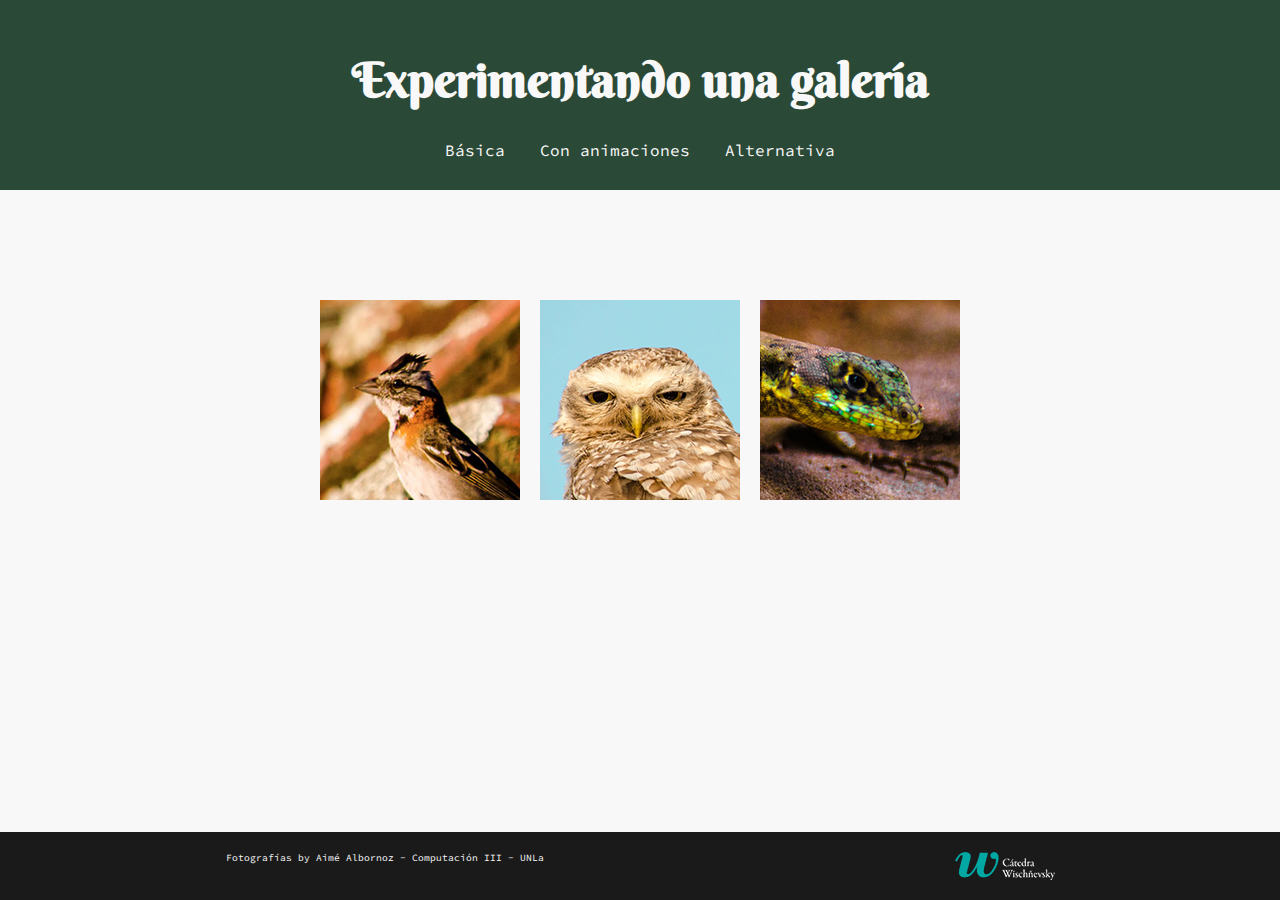
<file: index.html>
<!doctype html>
<html>
	<head>
		<meta charset="utf-8">
		<title>Prueba de galer&iacute;a 2</title>
		<link rel="icon" href="favicon.ico" type="image/x-icon">
		<meta name="viewport" content="width=device-width">
		<link href="estilos-grales.css" rel="stylesheet" type="text/css">
		<link href="estilos-gal-basica.css" rel="stylesheet" type="text/css">
		<script>
			function cambiarDisplay(visibilidadNueva){
				document.getElementById("galeria").style.display = visibilidadNueva
			}
			function mostrarGaleria(){
				cambiarDisplay('flex')
			}
			function ocultarGaleria(){
				cambiarDisplay('none')
			}
		</script>
	</head>

	<body>
		<header class="flex">
			<h1>Experimentando una galer&iacute;a</h1>
			<ul class="flex">
				<li><a href="index.html">B&aacute;sica</a></li>
				<li><a href="con-animaciones.html">Con animaciones</a></li>
				<li><a href="alternativa.html">Alternativa</a></li>
			</ul>
		</header>
		<main class="flex">
			<section id="miniaturas" class="flex">
				<a href="#foto-1-gorrion"><img src="img/hobbie-1-thumbnail.jpg" alt="Gorrión" width="200px" height="200px" onClick="mostrarGaleria()"></a>
				<a href="#foto-2-lechuza"><img src="img/hobbie-11-thumbnail.jpg" width="200px" height="200px" alt="Lechuza" onClick="mostrarGaleria()"></a>
				<a href="#foto-3-teyu"><img src="img/hobbie-7-thumbnail.jpg" width="200px" height="200px" alt="Teyú" onClick="mostrarGaleria()"></a>
			</section>
			<!--Comienzo de galería oculta-->
			<section id="galeria">
				<div id="fondo-galeria"></div>
				<ul id="galeria-oculta" class="flex">
					<li class="fraccion-galeria flex" id="foto-1-gorrion">
						<a href="#" class="primer-ultima-flecha"><img class="flecha" src="img/back.svg" width="40px" height="40px" alt="Anterior"></a>
						<img class="close" src="img/close.svg" alt="Cerrar" width="40px" height="40px" onClick="ocultarGaleria()">
						<a href="#foto-2-lechuza"><img class="flecha" src="img/next.svg" width="40px" height="40px" alt="Siguiente"></a>
					</li>
					<li class="fraccion-galeria flex" id="foto-2-lechuza">
						<a href="#foto-1-gorrion"><img class="flecha" src="img/back.svg" width="40px" height="40px" alt="Anterior"></a>
						<img class="close" src="img/close.svg" alt="Cerrar" width="40px" height="40px" onClick="ocultarGaleria()">
						<a href="#foto-3-teyu"><img class="flecha" src="img/next.svg" width="40px" height="40px" alt="Siguiente"></a>
					</li>
					<li class="fraccion-galeria flex" id="foto-3-teyu">
						<a href="#foto-2-lechuza"><img class="flecha" src="img/back.svg" width="40px" height="40px" alt="Anterior"></a>
						<img class="close" src="img/close.svg" alt="Cerrar" width="40px" height="40px" onClick="ocultarGaleria()">
						<a href="#" class="primer-ultima-flecha"><img class="flecha" src="img/next.svg" width="40px" height="40px" alt="Siguiente"></a>
					</li>
				</ul>
			</section>
			<!--Fin de galería oculta-->
			
		</main>
		<footer class="flex">
			<p>Fotograf&iacute;as by Aim&eacute; Albornoz - Computaci&oacute;n III - UNLa</p>
			<img src="img/logo-catedra.png" alt="C&aacute;tedra Wisñevsky" width="100px" height="28px">
		</footer>
	</body>
</html>
</file>
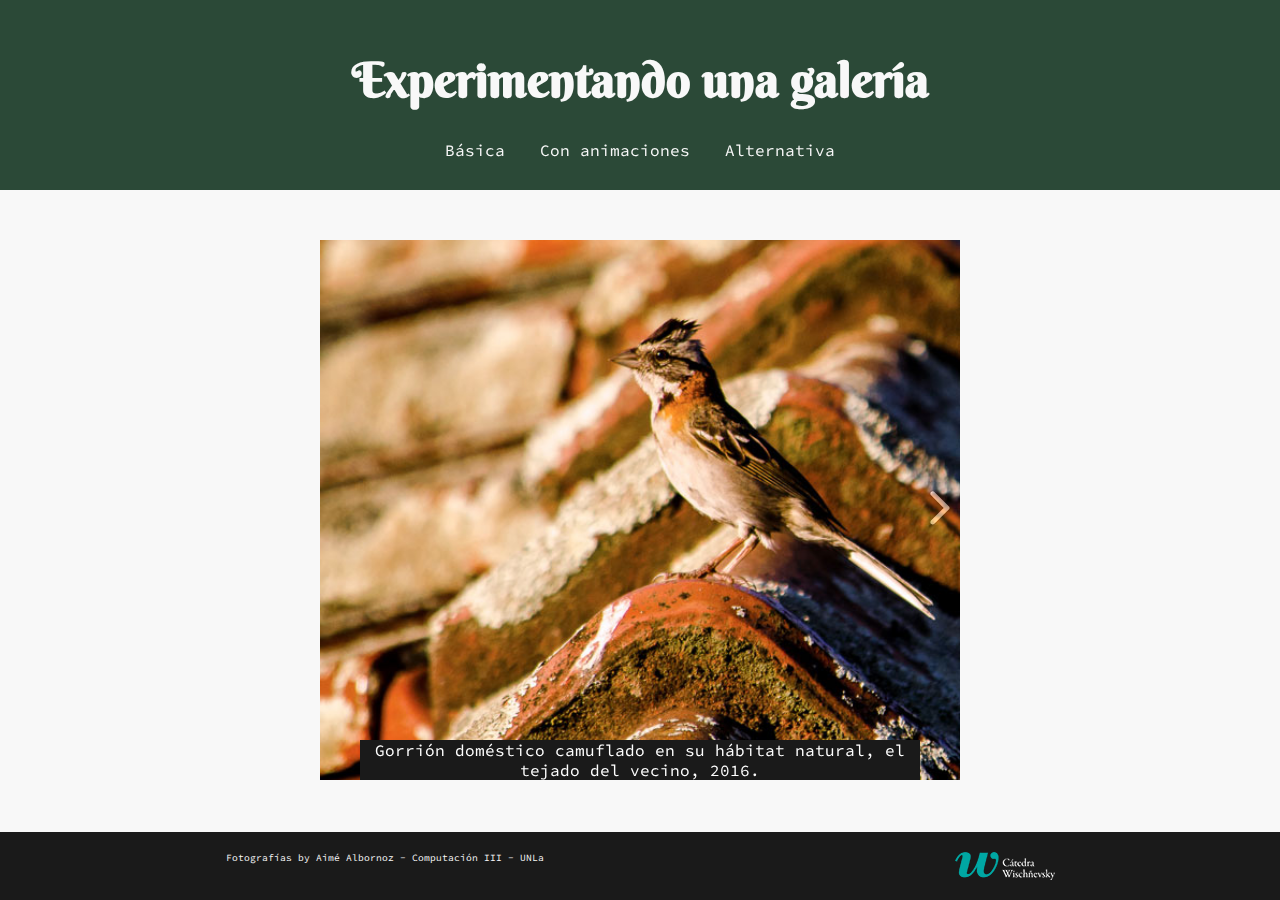
<file: alternativa.html>
<!doctype html>
<html>
	<head>
		<meta charset="utf-8">
		<title>Documento sin título</title>
		<link rel="icon" href="favicon.ico" type="image/x-icon">
		<meta name="viewport" content="width=device-width">
		<link href="estilos-grales.css" rel="stylesheet" type="text/css">
		<link href="estilos-alternativa.css" rel="stylesheet" type="text/css">
		<script>
			function cambiarDisplay(visibilidadNueva){
				document.getElementById("galeria").style.display = visibilidadNueva
			}
			function mostrarGaleria(){
				cambiarDisplay('flex')
			}
			function ocultarGaleria(){
				cambiarDisplay('none')
			}
		</script>
	</head>

	<body>
		<header class="flex">
			<h1>Experimentando una galer&iacute;a</h1>
			<ul class="flex">
				<li><a href="index.html">B&aacute;sica</a></li>
				<li><a href="con-animaciones.html">Con animaciones</a></li>
				<li><a href="alternativa.html">Alternativa</a></li>
			</ul>
		</header>
		<main class="flex">
			<section id="galeria">
				<div class="fraccion-galeria flex" id="foto-1-gorrion">
					<a href="#" class="primer-ultima-flecha"><img class="flecha" src="img/back.svg" width="40px" height="40px" alt="Anterior"></a>
					<p class="caption">Gorri&oacute;n dom&eacute;stico camuflado en su h&aacute;bitat natural, el tejado del vecino, 2016.</p>
					<a href="#foto-2-lechuza"><img class="flecha" src="img/next.svg" width="40px" height="40px" alt="Siguiente"></a>
				</div>
				<div class="fraccion-galeria flex" id="foto-2-lechuza">
					<a href="#foto-1-gorrion"><img class="flecha" src="img/back.svg" width="40px" height="40px" alt="Anterior"></a>
					<p class="caption">Buho juzgando a los que tiran basura en su casa, Mar del Plata 2020</p>
					<a href="#foto-3-teyu"><img class="flecha" src="img/next.svg" width="40px" height="40px" alt="Siguiente"></a>
				</div>
				<div class="fraccion-galeria flex" id="foto-3-teyu">
					<a href="#foto-2-lechuza"><img class="flecha" src="img/back.svg" width="40px" height="40px" alt="Anterior"></a>
					<p class="caption">Tey&uacute;-taragü&iacute;, lagartija avistada en las Ruinas Jesu&iacute;tico-Guaran&iacute;es de San Ignacio Mini, 2017</p>
					<a href="#" class="primer-ultima-flecha"><img class="flecha" src="img/next.svg" width="40px" height="40px" alt="Siguiente"></a>
				</div>
			</section>
		</main>
		<footer class="flex">
			<p>Fotograf&iacute;as by Aim&eacute; Albornoz - Computaci&oacute;n III - UNLa</p>
			<img src="img/logo-catedra.png" alt="C&aacute;tedra Wisñevsky" width="100px" height="28px">
		</footer>
	</body>
</html>
</file>
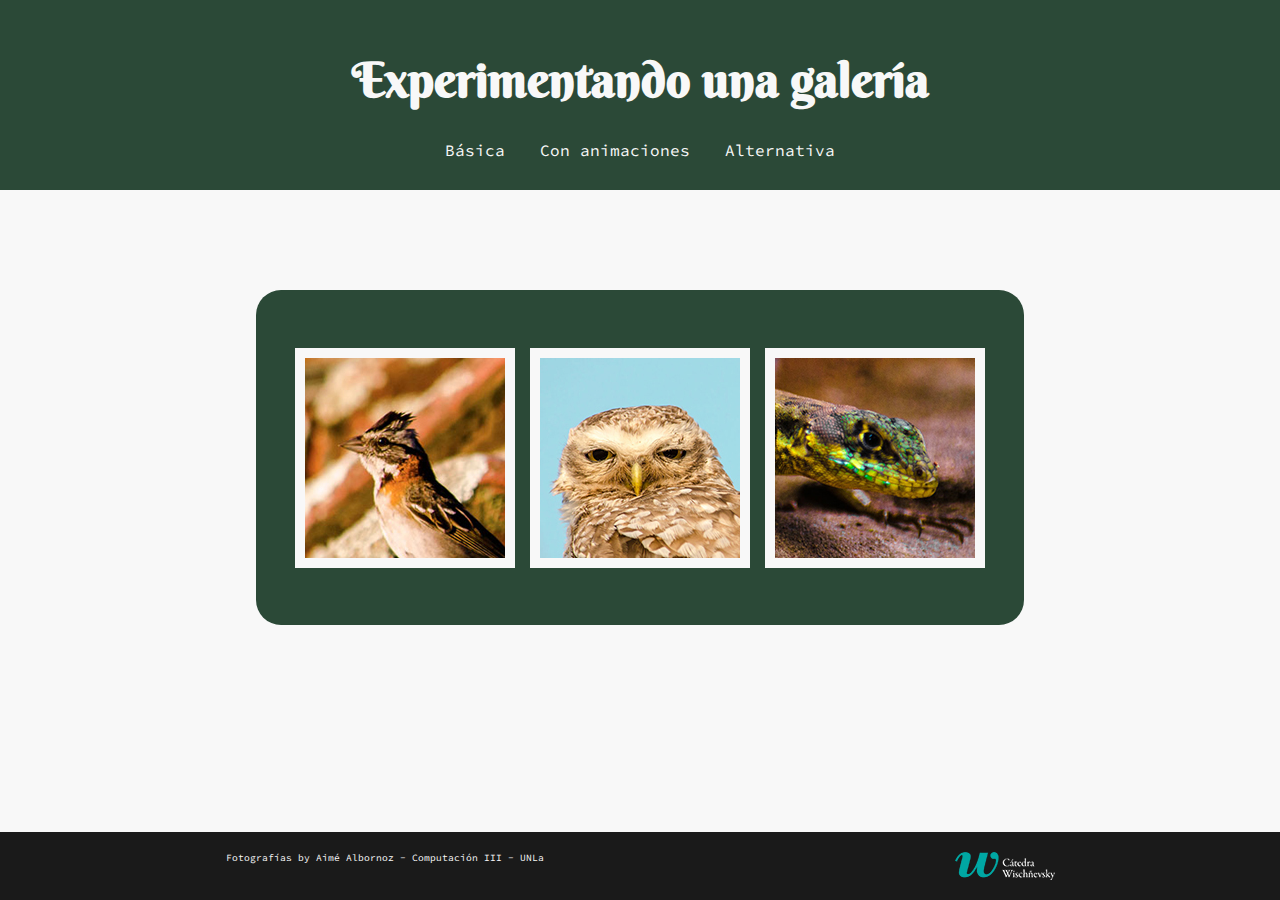
<file: con-animaciones.html>
<!doctype html>
<html>
	<head>
		<meta charset="utf-8">
		<title>Galería con animaciónes</title>
		<link rel="icon" href="favicon.ico" type="image/x-icon">
		<meta name="viewport" content="width=device-width">
		<link href="estilos-grales.css" rel="stylesheet" type="text/css">
		<link href="estilos-gal-animaciones.css" rel="stylesheet" type="text/css">
		<script>
			function cambiarDisplay(visibilidadNueva){
				document.getElementById("galeria").style.display = visibilidadNueva
			}
			function mostrarGaleria(){
				cambiarDisplay('flex')
			}
			function ocultarGaleria(){
				cambiarDisplay('none')
			}
		</script>
	</head>

	<body>
		<header class="flex">
			<h1>Experimentando una galer&iacute;a</h1>
			<ul class="flex">
				<li><a href="index.html">B&aacute;sica</a></li>
				<li><a href="con-animaciones.html">Con animaciones</a></li>
				<li><a href="alternativa.html">Alternativa</a></li>
			</ul>
		</header>
		<main class="flex">
			<section id="miniaturas" class="flex">
				<a href="#foto-1-gorrion"><img src="img/hobbie-1-thumbnail.jpg" alt="Gorrión" width="200px" height="200px" onClick="mostrarGaleria()"></a>
				<a href="#foto-2-lechuza"><img src="img/hobbie-11-thumbnail.jpg" width="200px" height="200px" alt="Buho" onClick="mostrarGaleria()"></a>
				<a href="#foto-3-teyu"><img src="img/hobbie-7-thumbnail.jpg" width="200px" height="200px" alt="Teyú" onClick="mostrarGaleria()"></a>
			</section>
			<!--Comienzo de galería oculta-->
			<section id="galeria">
				<div id="fondo-galeria"></div>
				<ul id="galeria-oculta" class="flex">
					<li class="fraccion-galeria flex" id="foto-1-gorrion">
						<a href="#" class="primer-ultima-flecha"><img class="flecha" src="img/back.svg" width="40px" height="40px" alt="Anterior"></a>
						<p class="caption">Gorri&oacute;n dom&eacute;stico camuflado en su h&aacute;bitat natural, el tejado del vecino, 2016.</p>
						<img class="close" src="img/close.svg" alt="Cerrar" width="40px" height="40px" onClick="ocultarGaleria()">
						<a href="#foto-2-lechuza"><img class="flecha" src="img/next.svg" width="40px" height="40px" alt="Siguiente"></a>
					</li>
					<li class="fraccion-galeria flex" id="foto-2-lechuza">
						<a href="#foto-1-gorrion"><img class="flecha" src="img/back.svg" width="40px" height="40px" alt="Anterior"></a>
						<p class="caption">Buho juzgando a los que tiran basura en su casa, Mar del Plata 2020</p>
						<img class="close" src="img/close.svg" alt="Cerrar" width="40px" height="40px" onClick="ocultarGaleria()">
						<a href="#foto-3-teyu"><img class="flecha" src="img/next.svg" width="40px" height="40px" alt="Siguiente"></a>
					</li>
					<li class="fraccion-galeria flex" id="foto-3-teyu">
						<a href="#foto-2-lechuza"><img class="flecha" src="img/back.svg" width="40px" height="40px" alt="Anterior"></a>
						<p class="caption">Tey&uacute;-taragü&iacute;, lagartija avistada en las Ruinas Jesu&iacute;tico-Guaran&iacute;es de San Ignacio Mini, 2017</p>
						<img class="close" src="img/close.svg" alt="Cerrar" width="40px" height="40px" onClick="ocultarGaleria()">
						<a href="#" class="primer-ultima-flecha"><img class="flecha" src="img/next.svg" width="40px" height="40px" alt="Siguiente"></a>
					</li>
				</ul>
			</section>
			<!--Fin de galería oculta-->
			
		</main>
		<footer class="flex">
			<p>Fotograf&iacute;as by Aim&eacute; Albornoz - Computaci&oacute;n III - UNLa</p>
			<img src="img/logo-catedra.png" alt="C&aacute;tedra Wisñevsky" width="100px" height="28px">
		</footer>
	</body>
</html>
</file>
<file: estilos-grales.css>
@charset "utf-8";
/* CSS Document */
@import url('https://fonts.googleapis.com/css2?family=Berkshire+Swash&family=Source+Code+Pro&display=swap');

/*------GENERAL-------*/
* {
	padding: 0;
	margin: 0;
	list-style: none;
	text-decoration: none;
}

body{
	background-color: #F8F8F8;
	font-family: "Source Code Pro", monospace;
}

a {
	color: #F8F8F8;
}

.flex {
	display: flex;
}

/*------HEADER-------*/
header {
	background-color: #2B4937;
	color: #F8F8F8;
	flex-direction: column;
	align-items: center;
}
h1 {
	font-family: "Berkshire Swash", script;
	width: 90%;
	text-align: center;
	font-size: 3em;
	padding-top: 50px;
}

header ul {
	width: 100%;
	max-width: 450px;
	justify-content: space-between;
	padding: 30px;
	box-sizing: border-box;
}

header a:hover {
	background-color: #F8F8F8;
	color: #2B4937;
	font-weight: 600;
}

/*------FOOTER-------*/

footer {
	position: fixed;
	z-index: 0;
	color: #F8F8F8;
	background-color: #1A1A1A;
	bottom: 0;
	width: 100%;
	justify-content: space-around;
	padding: 20px;
	box-sizing: border-box;
	font-size: 0.6em;
}
</file>
<file: estilos-gal-basica.css>
@charset "utf-8";
/* CSS Document */

/*------MAIN-------*/

main {
	justify-content: center;
}

#miniaturas {
	width: 80%;
	justify-content: center;
	list-style: none;
	margin-top: 100px;
	flex-wrap: wrap;
}

#miniaturas a {
	margin: 1%;
}

#galeria {
	display: none;
	width: 100%;
	justify-content: center;
	height: 100vh;
	position: absolute;
	top: 0;
	z-index: 10;
}

#galeria-oculta {
	width: 100%;
	max-width: 1450px;
	overflow: hidden;
	z-index: 20;
}

.fraccion-galeria {
	align-items: center;
	background-repeat: no-repeat;
	background-position: center;
	background-size: contain;
	width: 100%;
	min-width: 1450px;
	height: 100vh;
	justify-content: space-between;
}

.primer-ultima-flecha {
	visibility: hidden;
}

.flecha, .close {
	mix-blend-mode: plus-lighter;
}

.close {
	position: absolute;
	top: 10px;
	right: 2%;
}

#fondo-galeria {
	background-color: black;
	opacity: 0.9;
	position: fixed;
	top: 0;
	width: 100%;
	height: 100vh;
	z-index: 0;
}

#foto-1-gorrion {
	background-image: url("img/hobbie-1.jpg");
}

#foto-3-teyu {
	background-image: url("img/hobbie-7.jpg")
}

#foto-2-lechuza {
	background-image:url("img/hobbie-11.jpg");
}

/*----MEDIAS-----*/

@media screen and (max-width: 1440px) {
	#galeria-oculta {
		max-width: 1024px;
	}
	
	.fraccion-galeria {
		min-width: 1024px;
	}
	
	.close {
		top: 50px;
		right: 15%
	}
}

@media screen and (max-width: 1024px) {
	#galeria-oculta {
		max-width: 600px;
	}
	
	.fraccion-galeria {
		min-width: 600px;
	}
	
	.close {
		top: 50px;
		right: 5%
	}
}
@media screen and (max-width: 600px) {
	#galeria-oculta {
		max-width: 400px;
	}
	
	.fraccion-galeria {
		min-width: 400px;
	}
	
	.close {
		top: 50px;
		right: 5%
	}
	
	footer{
		position: static;
	}
	
	#miniaturas {
		margin: 50px 0 50px 0; 
	}
	
}
</file>
<file: estilos-alternativa.css>
@charset "utf-8";
/* CSS Document */

main {
	justify-content: center;
}

#miniaturas {
	width: 60%;
	justify-content: center;
	list-style: none;
	margin-top: 100px;
	flex-wrap: wrap;
	padding: 50px 0;
	border-radius: 25px;
	background-color: #2B4937;
}

#miniaturas a {
	margin: 1%;
	border-color: #F8F8F8;
	border: solid 10px;
	height: 200px;
}

#galeria {
	width: 50%;
	justify-content: center;
	height: 60vh;
	max-width: 1450px;
	overflow: hidden;
	margin-top: 50px;
}

.fraccion-galeria {
	align-items: center;
	background-repeat: no-repeat;
	background-position: center;
	background-size: cover;
	width: 100%;
	height: 60vh;
	justify-content: space-between;
}

.caption {
	align-self: flex-end;
	color: white;
	background-color: #1A1A1A;
	width: 100%;
	text-align: center;
}

.primer-ultima-flecha {
	visibility: hidden;
}

.flecha, .close {
	mix-blend-mode: plus-lighter;
}

#foto-1-gorrion {
	background-image: url("img/hobbie-1.jpg");
}

#foto-3-teyu {
	background-image: url("img/hobbie-7.jpg")
}

#foto-2-lechuza {
	background-image:url("img/hobbie-11.jpg");
}
/*----MEDIAS-----*/
/*
@media screen and (max-width: 1440px) {
	#galeria-oculta {
		max-width: 1024px;
	}
	
	.fraccion-galeria {
		min-width: 1024px;
	}
	
	.close {
		top: 50px;
		right: 15%
	}
}

@media screen and (max-width: 1024px) {
	#galeria-oculta {
		max-width: 600px;
	}
	
	.fraccion-galeria {
		min-width: 600px;
	}
	
	.close {
		top: 50px;
		right: 5%
	}
}
@media screen and (max-width: 600px) {
	#galeria-oculta {
		max-width: 400px;
	}
	
	.fraccion-galeria {
		min-width: 400px;
	}
	
	.close {
		top: 50px;
		right: 5%
	}
	
	footer{
		position: static;
	}
	
	#miniaturas {
		margin: 50px 0 50px 0; 
	}
	
}
</file>
<file: estilos-gal-animaciones.css>
@charset "utf-8";
/* CSS Document */

main {
	justify-content: center;
}

#miniaturas {
	width: 60%;
	justify-content: center;
	list-style: none;
	margin-top: 100px;
	flex-wrap: wrap;
	padding: 50px 0;
	border-radius: 25px;
	background-color: #2B4937;
}

#miniaturas a {
	margin: 1%;
	border-color: #F8F8F8;
	border: solid 10px;
	height: 200px;
}

#galeria {
	display: none;
	width: 100%;
	justify-content: center;
	height: 100vh;
	position: absolute;
	top: 0;
	z-index: 10;
}

#galeria-oculta {
	width: 100%;
	max-width: 1450px;
	overflow: hidden;
	z-index: 20;
}

.fraccion-galeria {
	align-items: center;
	background-repeat: no-repeat;
	background-position: center;
	background-size: contain;
	width: 100%;
	min-width: 1450px;
	height: 100vh;
	justify-content: space-between;
}

.caption {
	align-self: flex-end;
	margin-bottom: 100px;
	color: white;
	background-color: #1A1A1A;
	
}

.primer-ultima-flecha {
	visibility: hidden;
}

.flecha, .close {
	mix-blend-mode: plus-lighter;
}

.close {
	position: absolute;
	top: 10px;
	right: 2%;
}

#fondo-galeria {
	background-color: black;
	opacity: 0.9;
	position: fixed;
	top: 0;
	width: 100%;
	height: 100vh;
	z-index: 0;
}

#foto-1-gorrion {
	background-image: url("img/hobbie-1.jpg");
}

#foto-3-teyu {
	background-image: url("img/hobbie-7.jpg")
}

#foto-2-lechuza {
	background-image:url("img/hobbie-11.jpg");
}

/*----MEDIAS-----*/

@media screen and (max-width: 1440px) {
	#galeria-oculta {
		max-width: 1024px;
	}
	
	.fraccion-galeria {
		min-width: 1024px;
	}
	
	.close {
		top: 50px;
		right: 15%
	}
}

@media screen and (max-width: 1024px) {
	#galeria-oculta {
		max-width: 600px;
	}
	
	.fraccion-galeria {
		min-width: 600px;
	}
	
	.close {
		top: 50px;
		right: 5%
	}
}
@media screen and (max-width: 600px) {
	#galeria-oculta {
		max-width: 400px;
	}
	
	.fraccion-galeria {
		min-width: 400px;
	}
	
	.close {
		top: 50px;
		right: 5%
	}
	
	footer{
		position: static;
	}
	
	#miniaturas {
		margin: 50px 0 50px 0; 
	}
	
}
</file>
